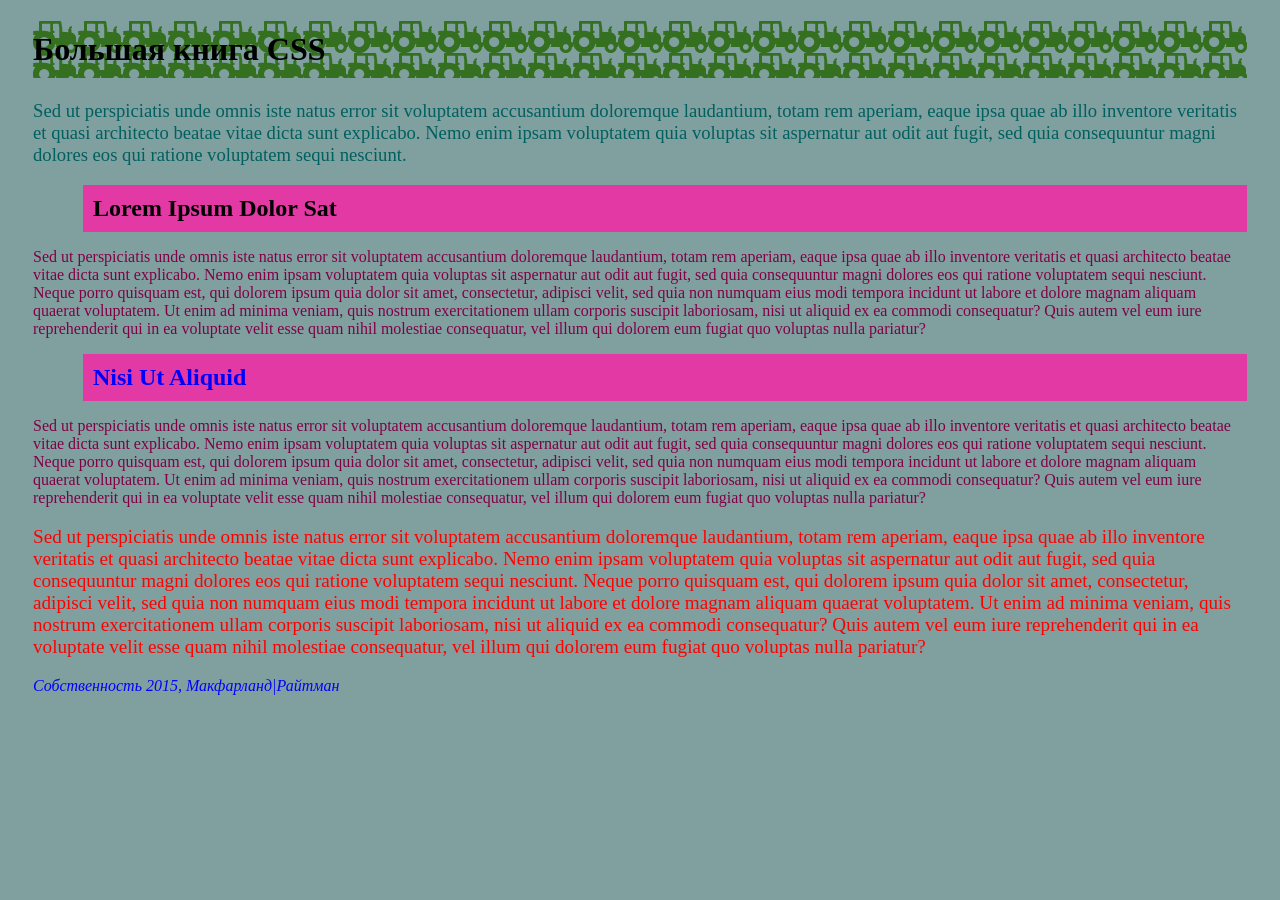
<file: 02/index.html>
<!doctype html>
<html>
<head>
<meta charset="UTF-8">
<title>Большая книга CSS -- Глава 2</title>
<style>
p {
color: #800046;
}
h2 {
front-size: 1.8em;
background-color: #E339A4;
padding: 10px 10px 10px 10px;
margin: 0 0 0 50px;
}
body {
padding: 0 25px;
}
.blue1 {
color: blue;
}
#red1 {
color: red;
font-size: 1.2em;
}
h1 {
background-image: url(./images/tractor.png);
padding: 10px 0;
front-size; 4em;
}
</style>
</head>
<body style="background-color: #80A0A0;">
<h1>Большая книга CSS</h1>
<p style="color: #005F5F; font-size: 14pt; ">Sed ut perspiciatis unde omnis iste natus error sit voluptatem accusantium doloremque laudantium, totam rem aperiam, eaque ipsa quae ab illo inventore veritatis et quasi architecto beatae vitae dicta sunt explicabo. Nemo enim ipsam voluptatem quia voluptas sit aspernatur aut odit aut fugit, sed quia consequuntur magni dolores eos qui ratione voluptatem sequi nesciunt. </p>
<h2>Lorem Ipsum Dolor Sat</h2>
<p>Sed ut perspiciatis unde omnis iste natus error sit voluptatem accusantium doloremque laudantium, totam rem aperiam, eaque ipsa quae ab illo inventore veritatis et quasi architecto beatae vitae dicta sunt explicabo. Nemo enim ipsam voluptatem quia voluptas sit aspernatur aut odit aut fugit, sed quia consequuntur magni dolores eos qui ratione voluptatem sequi nesciunt. Neque porro quisquam est, qui dolorem ipsum quia dolor sit amet, consectetur, adipisci velit, sed quia non numquam eius modi tempora incidunt ut labore et dolore magnam aliquam quaerat voluptatem. Ut enim ad minima veniam, quis nostrum exercitationem ullam corporis suscipit laboriosam, nisi ut aliquid ex ea commodi consequatur? Quis autem vel eum iure reprehenderit qui in ea voluptate velit esse quam nihil molestiae consequatur, vel illum qui dolorem eum fugiat quo voluptas nulla pariatur?</p>
<h2 class="blue1">Nisi Ut Aliquid </h2>
<p>Sed ut perspiciatis unde omnis iste natus error sit voluptatem accusantium doloremque laudantium, totam rem aperiam, eaque ipsa quae ab illo inventore veritatis et quasi architecto beatae vitae dicta sunt explicabo. Nemo enim ipsam voluptatem quia voluptas sit aspernatur aut odit aut fugit, sed quia consequuntur magni dolores eos qui ratione voluptatem sequi nesciunt. Neque porro quisquam est, qui dolorem ipsum quia dolor sit amet, consectetur, adipisci velit, sed quia non numquam eius modi tempora incidunt ut labore et dolore magnam aliquam quaerat voluptatem. Ut enim ad minima veniam, quis nostrum exercitationem ullam corporis suscipit laboriosam, nisi ut aliquid ex ea commodi consequatur? Quis autem vel eum iure reprehenderit qui in ea voluptate velit esse quam nihil molestiae consequatur, vel illum qui dolorem eum fugiat quo voluptas nulla pariatur?</p>
<p id="red1">Sed ut perspiciatis unde omnis iste natus error sit voluptatem accusantium doloremque laudantium, totam rem aperiam, eaque ipsa quae ab illo inventore veritatis et quasi architecto beatae vitae dicta sunt explicabo. Nemo enim ipsam voluptatem quia voluptas sit aspernatur aut odit aut fugit, sed quia consequuntur magni dolores eos qui ratione voluptatem sequi nesciunt. Neque porro quisquam est, qui dolorem ipsum quia dolor sit amet, consectetur, adipisci velit, sed quia non numquam eius modi tempora incidunt ut labore et dolore magnam aliquam quaerat voluptatem. Ut enim ad minima veniam, quis nostrum exercitationem ullam corporis suscipit laboriosam, nisi ut aliquid ex ea commodi consequatur? Quis autem vel eum iure reprehenderit qui in ea voluptate velit esse quam nihil molestiae consequatur, vel illum qui dolorem eum fugiat quo voluptas nulla pariatur?</p>
<address class="blue1">
Собственность 2015, Макфарланд|Райтман 
</address>
</body>
</html>
</file>
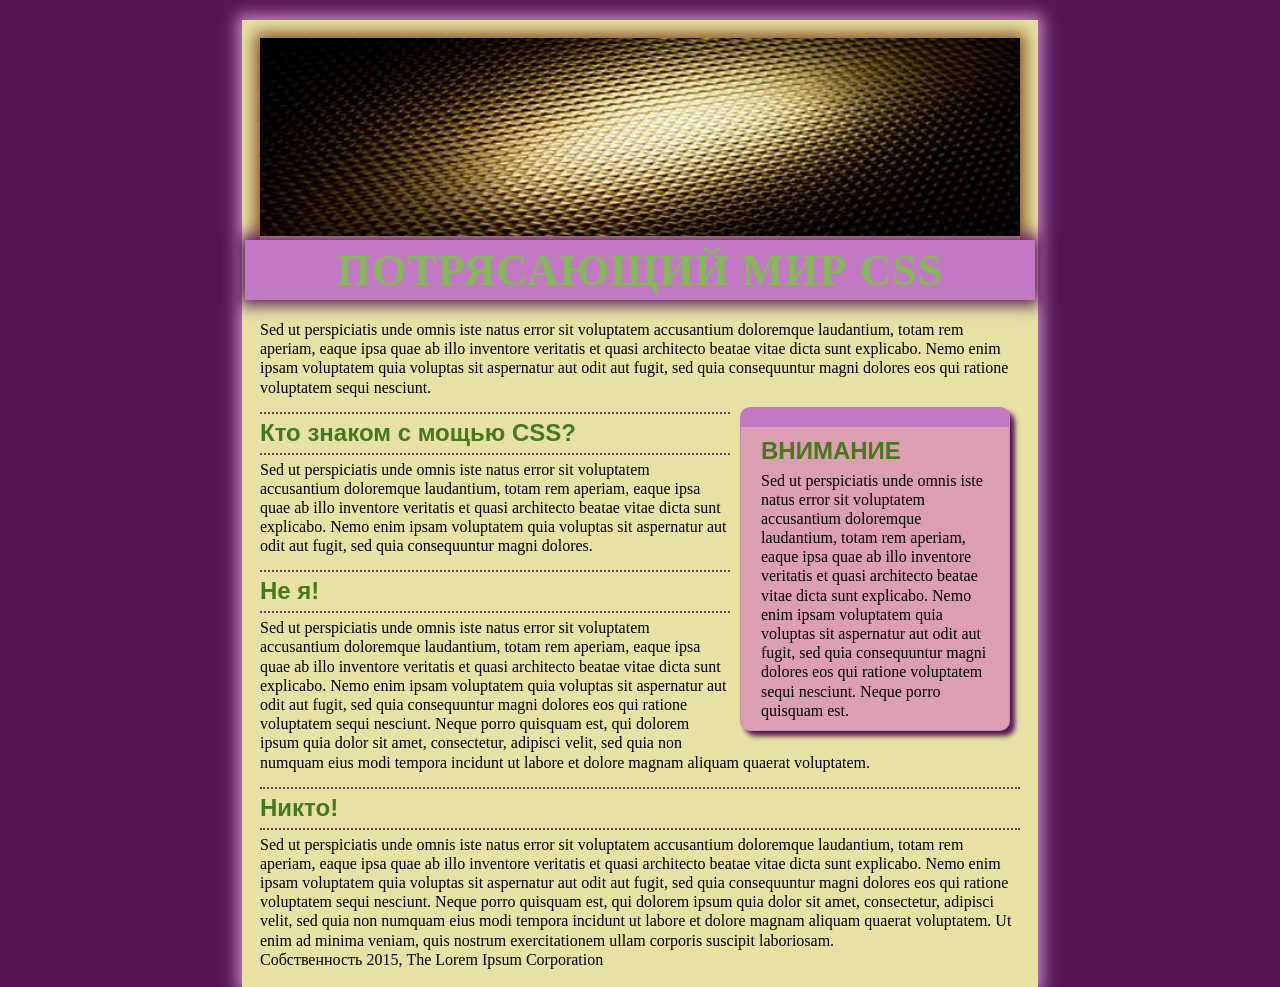
<file: 07w/index.html>
<!doctype html>
<html>
<head>
<meta charset="UTF-8">
<title>Поля, отступы, границы и фон</title>
<link rel="stylesheet" href="main.css">
</head>

<body id="article">
  <div id="fon_svet"><img src="images/fon_svet.jpg" width="760" height="198" alt="Большая книга CSS">
  </div>

  <h1>Потрясающий мир CSS</h1>
  <p>Sed ut perspiciatis unde omnis iste natus error sit voluptatem accusantium doloremque laudantium, totam rem aperiam, eaque ipsa quae ab illo inventore veritatis et quasi architecto beatae vitae dicta sunt explicabo. Nemo enim ipsam voluptatem quia voluptas sit aspernatur aut odit aut fugit, sed quia consequuntur magni dolores eos qui ratione voluptatem sequi nesciunt. </p> 
 <div class="sidebar">
 <h2>ВНИМАНИЕ</h2>
<p class="note">Sed ut perspiciatis unde omnis iste natus error sit voluptatem accusantium doloremque laudantium, totam rem aperiam, eaque ipsa quae ab illo inventore veritatis et quasi architecto beatae vitae dicta sunt explicabo. Nemo enim ipsam voluptatem quia voluptas sit aspernatur aut odit aut fugit, sed quia consequuntur magni dolores eos qui ratione voluptatem sequi nesciunt. Neque porro quisquam est.</p>
 </div>
 <h2>Кто знаком с мощью CSS?</h2>
  <p>Sed ut perspiciatis unde omnis iste natus error sit voluptatem accusantium doloremque laudantium, totam rem aperiam, eaque ipsa quae ab illo inventore veritatis et quasi architecto beatae vitae dicta sunt explicabo. Nemo enim ipsam voluptatem quia voluptas sit aspernatur aut odit aut fugit, sed quia consequuntur magni dolores.</p>
<h2>Не я!</h2>
<p>Sed ut perspiciatis unde omnis iste natus error sit voluptatem accusantium doloremque laudantium, totam rem aperiam, eaque ipsa quae ab illo inventore veritatis et quasi architecto beatae vitae dicta sunt explicabo. Nemo enim ipsam voluptatem quia voluptas sit aspernatur aut odit aut fugit, sed quia consequuntur magni dolores eos qui ratione voluptatem sequi nesciunt. Neque porro quisquam est, qui dolorem ipsum quia dolor sit amet, consectetur, adipisci velit, sed quia non numquam eius modi tempora incidunt ut labore et dolore magnam aliquam quaerat voluptatem. </p>
  <h2>Никто!</h2>
  <p>Sed ut perspiciatis unde omnis iste natus error sit voluptatem accusantium doloremque laudantium, totam rem aperiam, eaque ipsa quae ab illo inventore veritatis et quasi architecto beatae vitae dicta sunt explicabo. Nemo enim ipsam voluptatem quia voluptas sit aspernatur aut odit aut fugit, sed quia consequuntur magni dolores eos qui ratione voluptatem sequi nesciunt. Neque porro quisquam est, qui dolorem ipsum quia dolor sit amet, consectetur, adipisci velit, sed quia non numquam eius modi tempora incidunt ut labore et dolore magnam aliquam quaerat voluptatem. Ut enim ad minima veniam, quis nostrum exercitationem ullam corporis suscipit laboriosam.</p>
  <p>Собственность 2015, The Lorem Ipsum Corporation</p>
</body>
</html>
</file>
<file: 07w/main.css>
/* сброс стилей браузера */
html, body, div, span, object, iframe, h1, h2, h3, h4, h5, h6, p, blockquote, pre, a, abbr, acronym, address, big, cite, code, del, dfn, em, img, ins, kbd, q, s, samp,small, strike, strong, sub, sup, tt, var, b, u, i, center, dl, dt, dd, ol, ul, li, fieldset, form, label, legend,
table, caption, tbody, tfoot, thead, tr, th, td, article, aside, canvas, details, embed, 
figure, figcaption, footer, header, hgroup, menu, nav, output, ruby, section, summary,
time, mark, audio, video {
  margin: 0;
  padding: 0;
  border: 0;
  font-size: 100%;
  vertical-align: baseline;
}
article, aside, details, figcaption, figure, footer, header, hgroup, menu, nav, section {
  display: block;
}
body {
  line-height: 1.2;
}
ol { 
  padding-left: 1.4em;
  list-style: decimal;
}
ul {
  padding-left: 1.4em;
  list-style: square;
}
table {
  border-collapse: collapse;
  border-spacing: 0;
} 
/* конец кода сброса стилей браузера */

html {
	background-color: #571557;
}
body {
	background-color: #E7E1A6;
	border: 3px solid #E7E1A6;
	max-width: 760px;
	margin-top: 20px;
	margin-left: auto;
	margin-right: auto;
	box-shadow: 0 0 15px 5px #C38CC3;
	padding: 15px;
}
h1 {
	font-size: 2.75em;
	font-family: Georgia, serif;
	text-align: center;
	letter-spacing: 1px;
	color: #85B85A;
	text-transform: uppercase;
	box-shadow: 0 0 15px 5px #571557;
	background-color: #C378C3;
	padding: 5px 15px 2px 15px;
	margin: 0 -15px 20px -15px;
}
h2 {
	font-size: 1.5em;
	font-family: "Arial Narrow", sans-serif;
	color: #46781D;
	border-top: 2px dotted #653E65;
	border-bottom: 2px dotted #653E65;
	padding-top: 5px;
	padding-bottom: 5px;
	margin: 15px 0 5px 0;
	overflow: hidden;
}
.sidebar {
	width: 30%;
	float: right;
	margin: 10px;
	background: #DC9EB1;
	padding: 10px 20px;
	border: 1px dotted #C378C3;
	border-top: 20px solid #C378C3;
	border-radius: 10px;
	box-shadow: 5px 5px 5px #571557;
}
.sidebar h2{
	border: none;
	margin-top: 0;
	padding: 0;
}
#fon_svet {
	box-shadow: 0 0 15px 5px #864F21;
}
</file>
